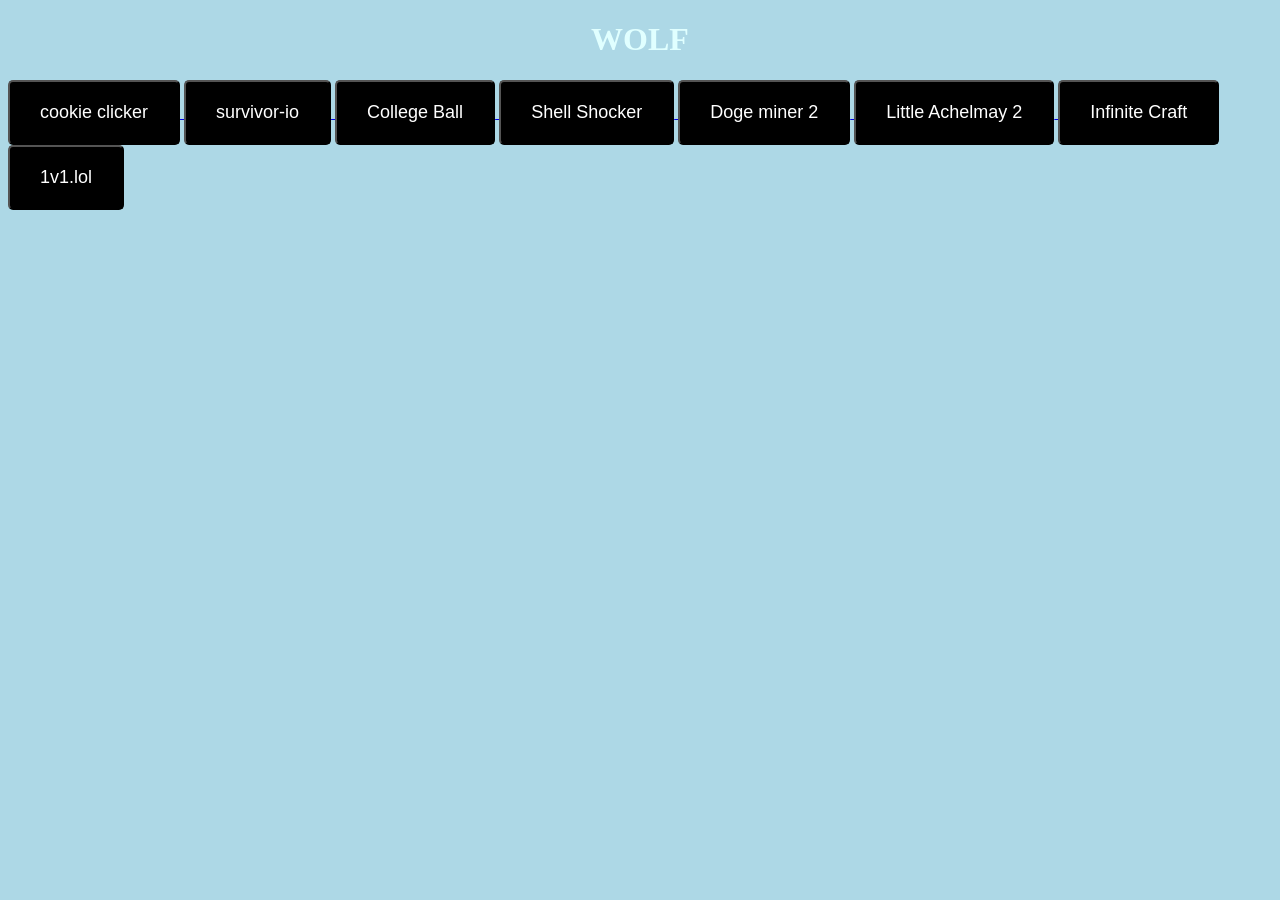
<file: index.html>
<!DOCTYPE html>
<html lang="en">
<head>
    <meta charset="UTF-8">
    <meta name="viewport" content="width=device-width, initial-scale=1.0">
    <link rel="stylesheet" href="style.css">
    <title>WOLF</title>
</head>
<body>
    <center>
        <h1>WOLF</h1>
    </center>
    <a href="games/cookie-clicker.html">
        <button>cookie clicker</button>
    </a>
    <a href="games/survivor-io.html">
        <button>survivor-io</button>
    </a>
    <a href="games/college-ball.html">
        <button>College Ball</button>
    </a>
    <a href="games/shell-shocker.html">
        <button>Shell Shocker</button>
    </a>
    <a href="games/doge-miner.html">
        <button>Doge miner 2</button>
    </a>
    <a href="games/little-ach.html">
        <button>Little Achelmay 2</button>
    </a>
    <a href="games/infinite-craft.html">
        <button>Infinite Craft</button>
    </a>
    <a href="games/1v1-lol.html">
        <button>1v1.lol</button>
    </a>
</body>
</html>
</file>
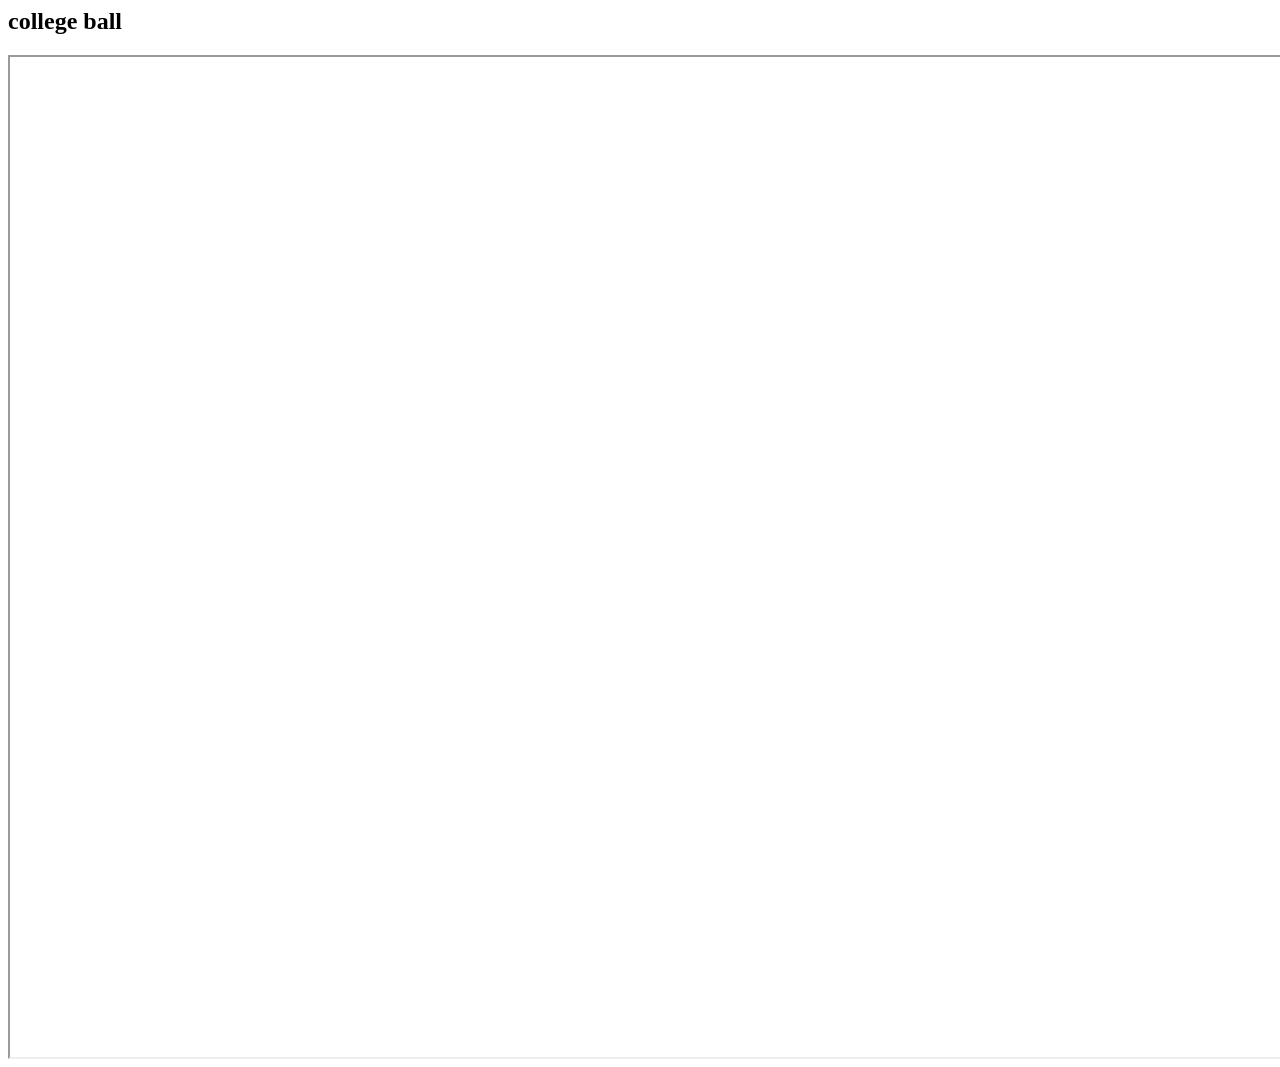
<file: college-ball.html>
<html lang="en">
    <head></head>
    <body>
<h2>college ball</h2>
<iframe width="2000" height="1000" src ="https://pizzaedition.one/assets/mainstorage/retrobowlcollege.html"
></iframe>
    </body>
</html>
</file>
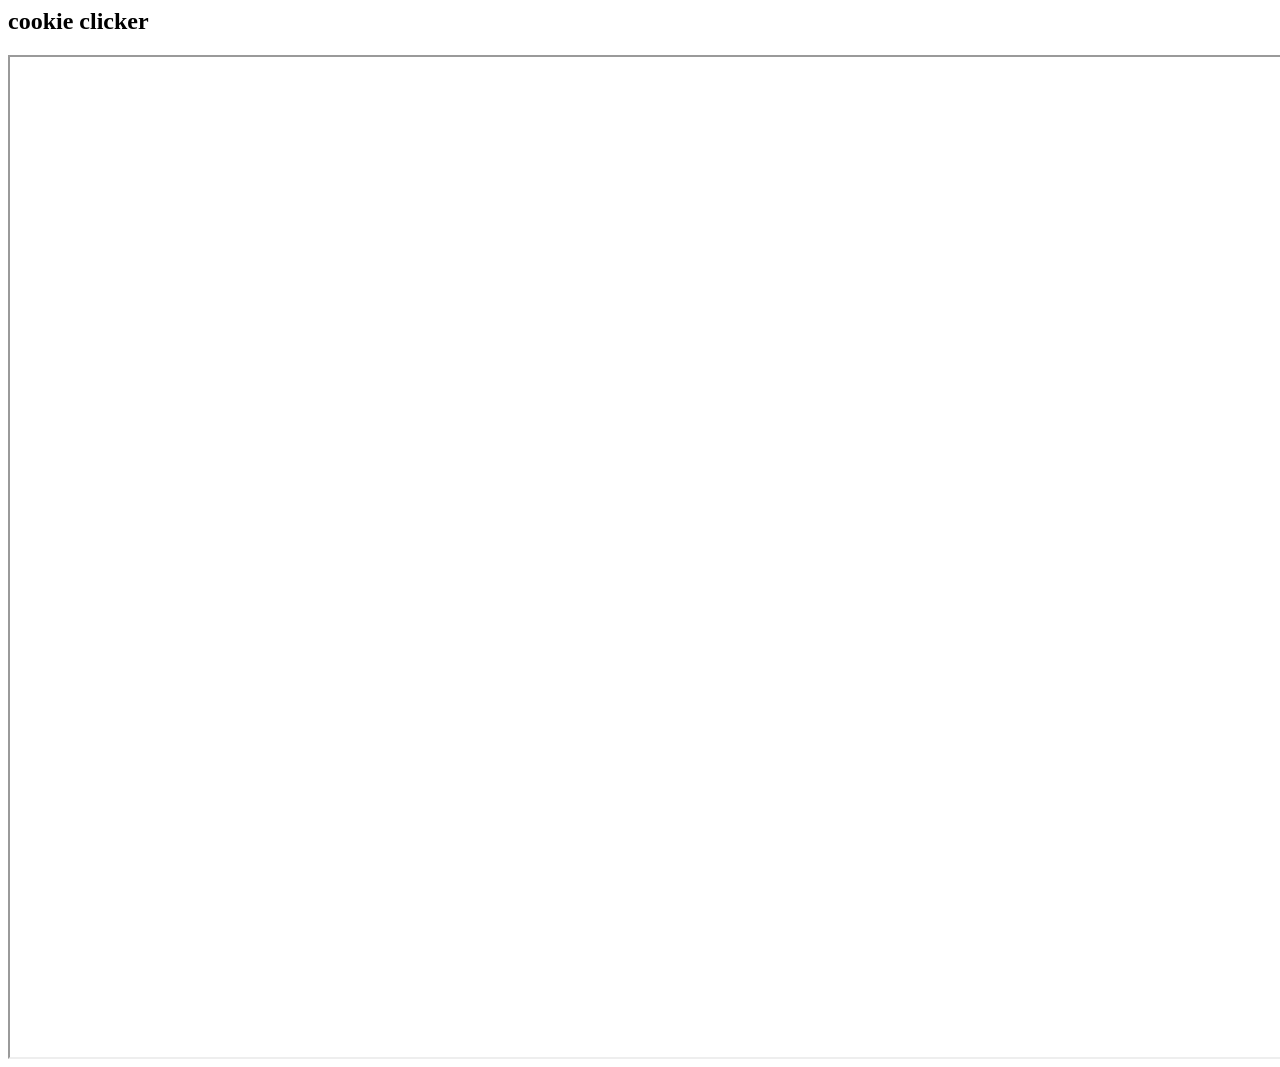
<file: cookie-clicker.html>
<html lang="en">
    <head></head>
    <body>
<h2>cookie clicker</h2>
<iframe width="2000" height="1000" src ="https://duckmath.org/assets/html-gabes/cookieclicker"
></iframe>
    </body>
</html>
</file>
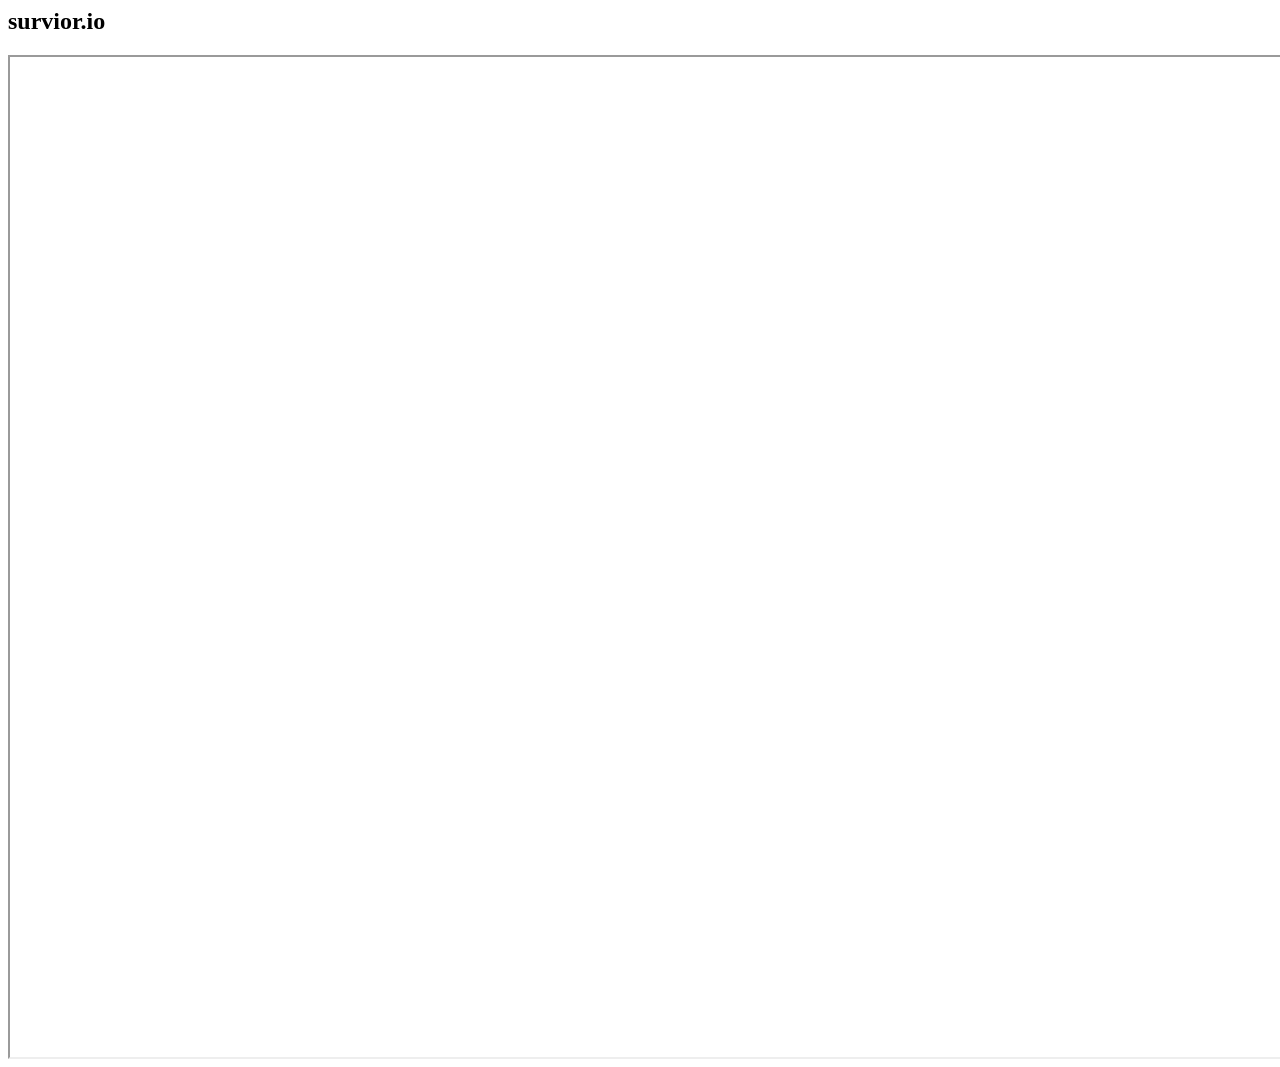
<file: survivor-io.html>
<html lang="en">
    <head></head>
    <body>
<h2>survior.io</h2>
<iframe width="2000" height="1000" src ="https://html5.gamedistribution.com/rvvASMiM/f1c451e586c04b4c8cba01b0c50d9090/index.html?gd_sdk_referrer_url=https%3A%2F%2Fwww.miniplay.com%2Fgame%2Fsurvivor-io&mp_api_as3_url=https%3A%2F%2Fssl.minijuegosgratis.com%2Flechuck%2Fas3%2Flatest.swf&mp_api_as3_url_bck=https%3A%2F%2Fapi.minijuegos.com%2Flechuck%2Fclient-as%2F&mp_api_id=5418&mp_api_js_url=https%3A%2F%2Fssl.minijuegosgratis.com%2Flechuck%2Fjs%2Flatest.js&mp_api_js_url_bck=https%3A%2F%2Fapi.minijuegos.com%2Flechuck%2Fclient-js%2F&mp_assets=https%3A%2F%2Fs2.minijuegosgratis.com%2F&mp_embed=0&mp_game_id=243226&mp_game_uid=survivor-io&mp_game_url=https%3A%2F%2Fwww.miniplay.com%2Fembed%2Fsurvivor-io&mp_int=1&mp_locale=en_US&mp_player_type=IFRAME&mp_site_https_url=https%3A%2F%2Fwww.miniplay.com%2F&mp_site_name=miniplay.com&mp_site_url=https%3A%2F%2Fwww.miniplay.com%2F&mp_timezone=America%2FNew_York&mp_view_type=&mini_signature=977a38e9593efe366a077777384e2a07&xdm_e=https%3A%2F%2Fwww.miniplay.com&xdm_c=default9067&xdm_p=1&gd_zone_config=[base64]%253D"
></iframe>
    </body>
</html>
</file>
<file: style.css>
body {
    background-color: lightblue;
}
h1 {
    color:lightcyan;
}
button {
    background-color: black;
    color: white;
    border-radius: 5px;
    padding-left: 30px;
    padding-right: 30px;
    padding-top: 20px;
    padding-bottom: 20px;
    font-family: sans-serif;
    font-size: large;
}
</file>
